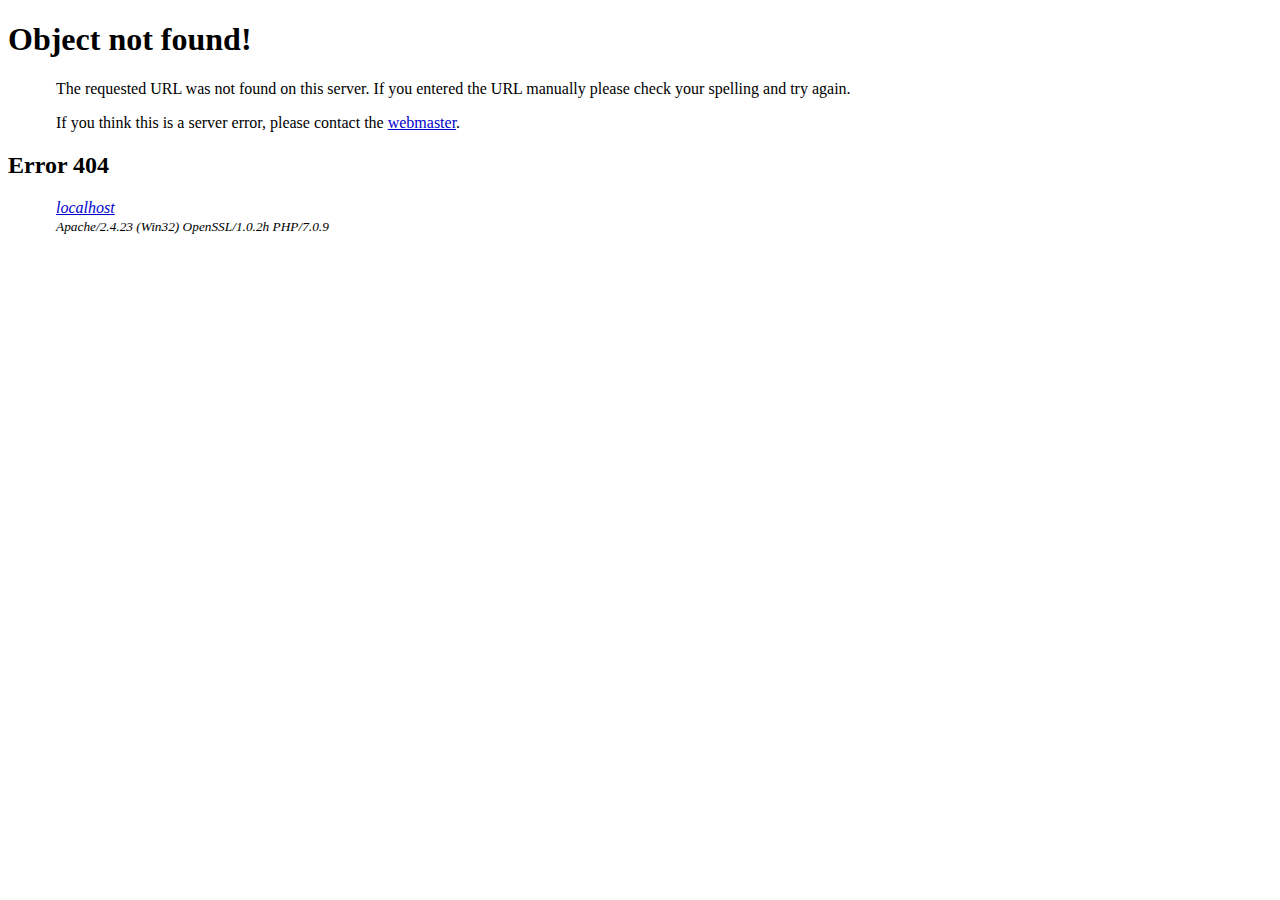
<file: Object not found!.html>
<!DOCTYPE html PUBLIC "-//W3C//DTD XHTML 1.0 Strict//EN" "http://www.w3.org/TR/xhtml1/DTD/xhtml1-strict.dtd">
<!-- saved from url=(0031)http://localhost/keprof/aku.php -->
<html xmlns="http://www.w3.org/1999/xhtml" lang="en" xml:lang="en"><head><meta http-equiv="Content-Type" content="text/html; charset=UTF-8">
<title>Object not found!</title>
<link rev="made" href="mailto:postmaster@localhost">
<style type="text/css"><!--/*--><![CDATA[/*><!--*/ 
    body { color: #000000; background-color: #FFFFFF; }
    a:link { color: #0000CC; }
    p, address {margin-left: 3em;}
    span {font-size: smaller;}
/*]]>*/--></style>
</head>

<body>
<h1>Object not found!</h1>
<p>


    The requested URL was not found on this server.

  

    If you entered the URL manually please check your
    spelling and try again.

  

</p>
<p>
If you think this is a server error, please contact
the <a href="mailto:postmaster@localhost">webmaster</a>.

</p>

<h2>Error 404</h2>
<address>
  <a href="http://localhost/">localhost</a><br>
  <span>Apache/2.4.23 (Win32) OpenSSL/1.0.2h PHP/7.0.9</span>
</address>



</body></html>
</file>
